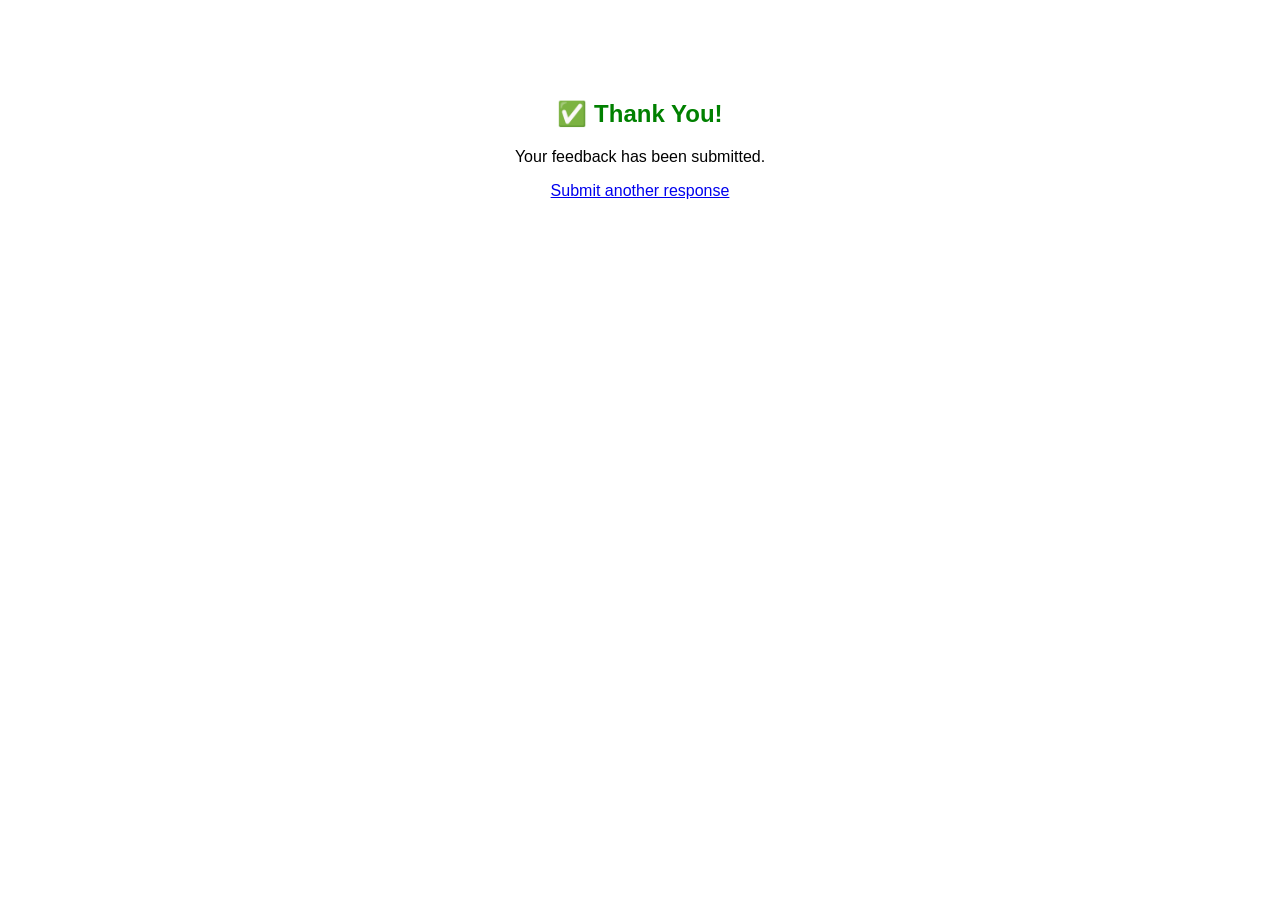
<file: success.html>
<!DOCTYPE html>
<html>
<head>
    <title>Success</title>
</head>
<body style="text-align:center; margin-top:100px; font-family:Arial;">

<h2 style="color:green;">✅ Thank You!</h2>
<p>Your feedback has been submitted.</p>

<a href="/">Submit another response</a>

</body>
</html>
</file>
